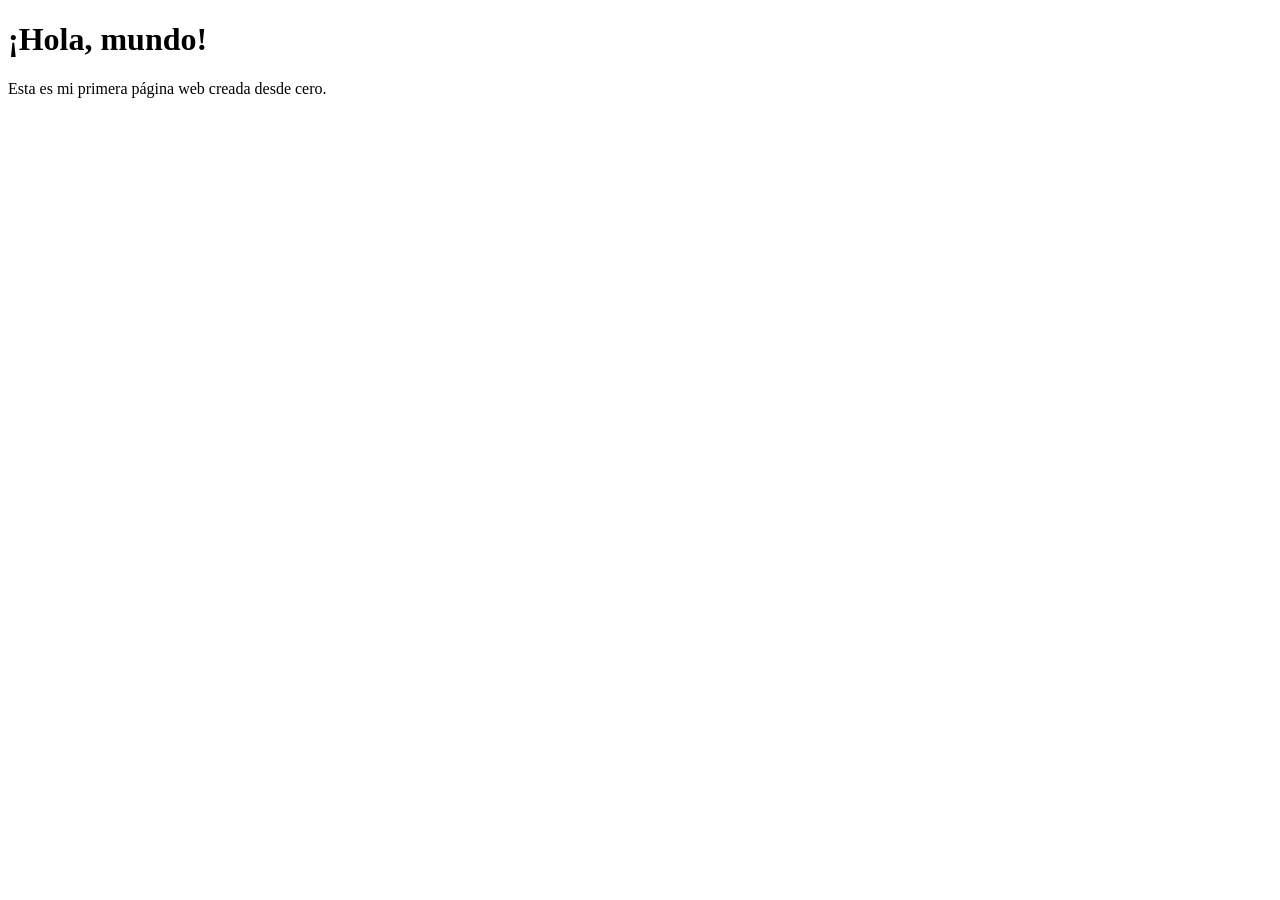
<file: Untitled-1.html>
<!DOCTYPE html>
<html lang="es">
<head>
    <meta charset="UTF-8">
    <meta name="viewport" content="width=device-width, initial-scale=1.0">
    <title>Mi Primera Página Web</title>
</head>
<body>
    <h1>¡Hola, mundo!</h1>
    <p>Esta es mi primera página web creada desde cero.</p>
</body>
</html>
</file>
